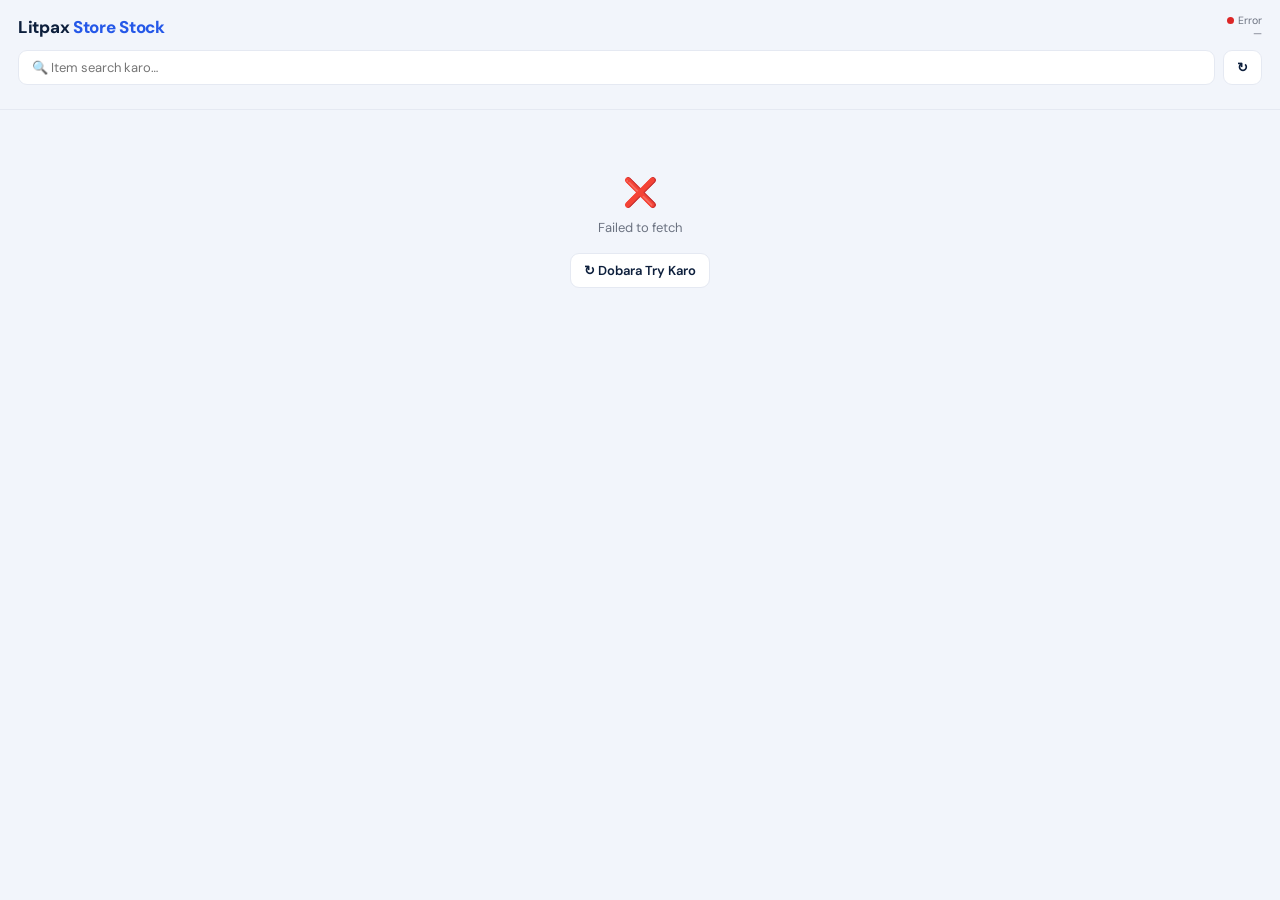
<file: dashboard.html>
<!DOCTYPE html>
<html lang="en">
<head>
<meta charset="UTF-8">
<meta name="viewport" content="width=device-width, initial-scale=1.0">
<title>Litpax — Store Stock</title>
<link rel="preconnect" href="https://fonts.googleapis.com">
<link href="https://fonts.googleapis.com/css2?family=DM+Sans:wght@400;500;600;700;800&family=JetBrains+Mono:wght@600;700;800&display=swap" rel="stylesheet">
<style>
  :root{
    --navy:#0d1f3c; --accent:#2558e8; --green:#16a34a; --red:#dc2626; --orange:#ea580c;
    --purple:#7c3aed; --bg:#f2f5fb; --card:#fff; --border:#e5e9f2; --muted:#6b7280;
    --mono:'JetBrains Mono',monospace;
  }
  *{box-sizing:border-box;margin:0;padding:0;}
  body{font-family:'DM Sans',sans-serif;background:var(--bg);color:var(--navy);min-height:100vh;}

  /* ── STICKY HEADER ── */
  .hdr{position:sticky;top:0;z-index:10;background:rgba(242,245,251,.92);backdrop-filter:blur(8px);padding:14px 18px 10px;border-bottom:1px solid var(--border);}
  .top{display:flex;justify-content:space-between;align-items:center;gap:10px;margin-bottom:10px;}
  .top h1{font-size:17px;font-weight:800;letter-spacing:-.3px;}
  .top h1 span{color:var(--accent);}
  .upd{font-size:10.5px;color:var(--muted);text-align:right;white-space:nowrap;}
  .dot{display:inline-block;width:7px;height:7px;border-radius:50%;background:var(--green);margin-right:4px;animation:pulse 2s infinite;}
  .dot.err{background:var(--red);animation:none;}
  @keyframes pulse{0%,100%{opacity:1}50%{opacity:.3}}

  .tools{display:flex;gap:8px;align-items:center;}
  #search{flex:1;background:#fff;border:1.5px solid var(--border);border-radius:9px;padding:8px 13px;font-family:'DM Sans';font-size:13px;color:var(--navy);outline:none;}
  #search:focus{border-color:var(--accent);}
  .refresh-btn{background:#fff;border:1.5px solid var(--border);border-radius:9px;padding:8px 13px;font-size:13px;font-weight:600;color:var(--navy);cursor:pointer;font-family:'DM Sans';white-space:nowrap;}
  .refresh-btn:hover{border-color:var(--accent);color:var(--accent);}

  /* ── CATEGORY CHIPS ── */
  .chips{display:flex;gap:7px;overflow-x:auto;padding:10px 0 4px;scrollbar-width:none;}
  .chips::-webkit-scrollbar{display:none;}
  .chip{flex-shrink:0;background:#fff;border:1.5px solid var(--border);border-radius:20px;padding:6px 14px;font-size:12px;font-weight:600;color:var(--navy);cursor:pointer;font-family:'DM Sans';white-space:nowrap;transition:all .12s;}
  .chip .n{font-family:var(--mono);font-size:10.5px;color:var(--muted);margin-left:4px;}
  .chip.active{background:var(--navy);border-color:var(--navy);color:#fff;}
  .chip.active .n{color:rgba(255,255,255,.6);}
  .chip.warn-chip{border-color:#fecaca;}
  .chip.warn-chip.active{background:var(--red);border-color:var(--red);}

  /* ── CONTENT ── */
  .wrap{padding:14px 18px 30px;}
  .cat-label{display:flex;align-items:center;gap:8px;margin:16px 2px 8px;}
  .cat-label:first-child{margin-top:2px;}
  .cat-label h2{font-size:13px;font-weight:700;}
  .cat-label .meta{font-size:11px;color:var(--muted);}
  .cat-label .line{flex:1;height:1px;background:var(--border);}

  /* ── DENSE TILE GRID ── */
  .grid{display:grid;grid-template-columns:repeat(auto-fill,minmax(190px,1fr));gap:8px;}
  .tile{background:var(--card);border:1px solid var(--border);border-left:4px solid var(--green);border-radius:9px;padding:9px 11px 8px;display:flex;flex-direction:column;gap:3px;min-height:64px;}
  .tile.ro{border-left-color:var(--orange);}
  .tile.cr{border-left-color:var(--red);background:#fffafa;}
  .tile .name{font-size:12px;font-weight:600;line-height:1.25;color:var(--navy);}
  .tile .bottom{display:flex;justify-content:space-between;align-items:flex-end;margin-top:auto;}
  .tile .qty{font-family:var(--mono);font-size:19px;font-weight:800;line-height:1;}
  .tile .qty small{font-size:9.5px;font-weight:600;color:var(--muted);margin-left:2px;}
  .tile.ok .qty{color:var(--navy);}
  .tile.ro .qty{color:var(--orange);}
  .tile.cr .qty{color:var(--red);}
  .tile .wip{font-size:9.5px;font-weight:700;color:var(--purple);background:#f5f3ff;padding:2px 7px;border-radius:10px;}

  .empty{text-align:center;padding:50px 10px;color:var(--muted);font-size:13px;}
  .empty .ei{font-size:28px;margin-bottom:8px;}
  .loader{display:inline-block;width:18px;height:18px;border:2.5px solid var(--border);border-top-color:var(--accent);border-radius:50%;animation:spin .7s linear infinite;}
  @keyframes spin{to{transform:rotate(360deg)}}

  @media(max-width:640px){
    .hdr{padding:10px 12px 8px;}
    .wrap{padding:10px 12px 24px;}
    .grid{grid-template-columns:repeat(auto-fill,minmax(150px,1fr));gap:7px;}
    .tile{min-height:58px;padding:8px 9px 7px;}
    .tile .qty{font-size:17px;}
  }
  @media(prefers-reduced-motion:reduce){*{animation:none!important;transition:none!important}}
</style>
</head>
<body>

<div class="hdr">
  <div class="top">
    <h1>Litpax <span>Store Stock</span></h1>
    <div class="upd">
      <div><span class="dot" id="dot"></span><span id="dot-lbl">Connecting…</span></div>
      <div id="last-upd">—</div>
    </div>
  </div>
  <div class="tools">
    <input id="search" placeholder="🔍 Item search karo…" oninput="render()">
    <button class="refresh-btn" onclick="loadStock()">↻</button>
  </div>
  <div class="chips" id="chips"></div>
</div>

<div class="wrap">
  <div id="content"><div class="empty"><span class="loader"></span><div style="margin-top:10px;">Stock load ho raha hai…</div></div></div>
</div>

<script>
// ═══ Same GAS URL as IMS app.js ═══
const API = 'https://script.google.com/macros/s/AKfycbyoBK8mh_dn4I3FLQb9fGymzb301p-zWRg5DFuxkLDAq7u4RpSpGdcBMMw4alqK2_n1/exec';

const CAT_ORDER = ['Cells','BMS','Charger','Nickel/Busbar','Box','Wire','Consumables','Tools','Packaging'];
const CAT_ICONS = {'Cells':'🔋','BMS':'⚡','Charger':'🔌','Nickel/Busbar':'🪙','Box':'📦','Wire':'🔩','Consumables':'🧰','Tools':'🔧','Packaging':'📦'};

let _stocks = [];
let _activeCat = ''; // '' = All, '__alert__' = sirf Critical/Reorder

function esc(s){ return String(s).replace(/&/g,'&amp;').replace(/</g,'&lt;').replace(/>/g,'&gt;'); }

function sortCats(cats){
  return cats.sort((a,b)=>{
    const ai=CAT_ORDER.indexOf(a), bi=CAT_ORDER.indexOf(b);
    if(ai===-1&&bi===-1) return a.localeCompare(b);
    if(ai===-1) return 1; if(bi===-1) return -1;
    return ai-bi;
  });
}

async function loadStock(){
  document.getElementById('dot-lbl').textContent = 'Refreshing…';
  try{
    const r = await fetch(`${API}?action=getStockSummary`, { redirect:'follow' });
    const d = JSON.parse(await r.text());
    if (d.error) throw new Error(d.error);
    _stocks = d;
    renderChips();
    render();
    document.getElementById('dot').className = 'dot';
    document.getElementById('dot-lbl').textContent = 'Live';
    document.getElementById('last-upd').textContent =
      'Updated: ' + new Date().toLocaleTimeString('en-IN',{hour:'2-digit',minute:'2-digit'});
  } catch(e){
    document.getElementById('dot').className = 'dot err';
    document.getElementById('dot-lbl').textContent = 'Error';
    document.getElementById('content').innerHTML =
      `<div class="empty"><div class="ei">❌</div>${esc(e.message)}<br><br><button class="refresh-btn" onclick="loadStock()">↻ Dobara Try Karo</button></div>`;
  }
}

function renderChips(){
  const cats = sortCats([...new Set(_stocks.map(s=>s.cat||'Other'))]);
  const alertCount = _stocks.filter(s=>s.status!=='OK').length;
  const el = document.getElementById('chips');
  let html = `<button class="chip ${_activeCat===''?'active':''}" onclick="setCat('')">All <span class="n">${_stocks.length}</span></button>`;
  if (alertCount > 0){
    html += `<button class="chip warn-chip ${_activeCat==='__alert__'?'active':''}" onclick="setCat('__alert__')">⚠ Alerts <span class="n">${alertCount}</span></button>`;
  }
  html += cats.map(c=>{
    const n = _stocks.filter(s=>(s.cat||'Other')===c).length;
    return `<button class="chip ${_activeCat===c?'active':''}" onclick="setCat('${c.replace(/'/g,"\\'")}')">${CAT_ICONS[c]||'📦'} ${esc(c)} <span class="n">${n}</span></button>`;
  }).join('');
  el.innerHTML = html;
}

function setCat(c){
  _activeCat = c;
  renderChips();
  render();
  window.scrollTo({top:0});
}

function tileHTML(s){
  const cls = s.status==='Critical'?'cr':s.status==='Reorder'?'ro':'ok';
  return `<div class="tile ${cls}">
    <div class="name">${esc(s.name)}</div>
    <div class="bottom">
      <span class="qty">${s.currentStock}<small>${esc(s.unit||'')}</small></span>
      ${(s.wip||0)>0 ? `<span class="wip">WIP ${s.wip}</span>` : ''}
    </div>
  </div>`;
}

function render(){
  const q = document.getElementById('search').value.toLowerCase();
  const el = document.getElementById('content');

  let fl = _stocks.filter(s => !q || s.name.toLowerCase().includes(q));
  if (_activeCat === '__alert__')      fl = fl.filter(s=>s.status!=='OK');
  else if (_activeCat)                 fl = fl.filter(s=>(s.cat||'Other')===_activeCat);

  if (!fl.length){
    el.innerHTML = `<div class="empty"><div class="ei">📭</div>Koi item nahi mila</div>`;
    return;
  }

  // Single category ya alert view → seedha flat grid, koi header nahi
  if (_activeCat && _activeCat !== '__alert__'){
    el.innerHTML = `<div class="grid">${fl.sort((a,b)=>a.name.localeCompare(b.name)).map(tileHTML).join('')}</div>`;
    return;
  }
  if (_activeCat === '__alert__'){
    const sorted = fl.sort((a,b)=> (a.status==='Critical'?0:1)-(b.status==='Critical'?0:1) || a.name.localeCompare(b.name));
    el.innerHTML = `<div class="grid">${sorted.map(tileHTML).join('')}</div>`;
    return;
  }

  // All view → chhote category labels + grid sections
  const grouped = {};
  fl.forEach(s=>{ const c=s.cat||'Other'; (grouped[c]=grouped[c]||[]).push(s); });

  el.innerHTML = sortCats(Object.keys(grouped)).map(cat=>{
    const items = grouped[cat].sort((a,b)=>a.name.localeCompare(b.name));
    const alerts = items.filter(s=>s.status!=='OK').length;
    return `
      <div class="cat-label">
        <h2>${CAT_ICONS[cat]||'📦'} ${esc(cat)}</h2>
        <span class="meta">${items.length} items${alerts?` · <span style="color:var(--red);font-weight:700;">${alerts} alert</span>`:''}</span>
        <span class="line"></span>
      </div>
      <div class="grid">${items.map(tileHTML).join('')}</div>`;
  }).join('');
}

loadStock();
setInterval(loadStock, 5*60*1000); // auto-refresh 5 min
</script>
</body>
</html>
</file>
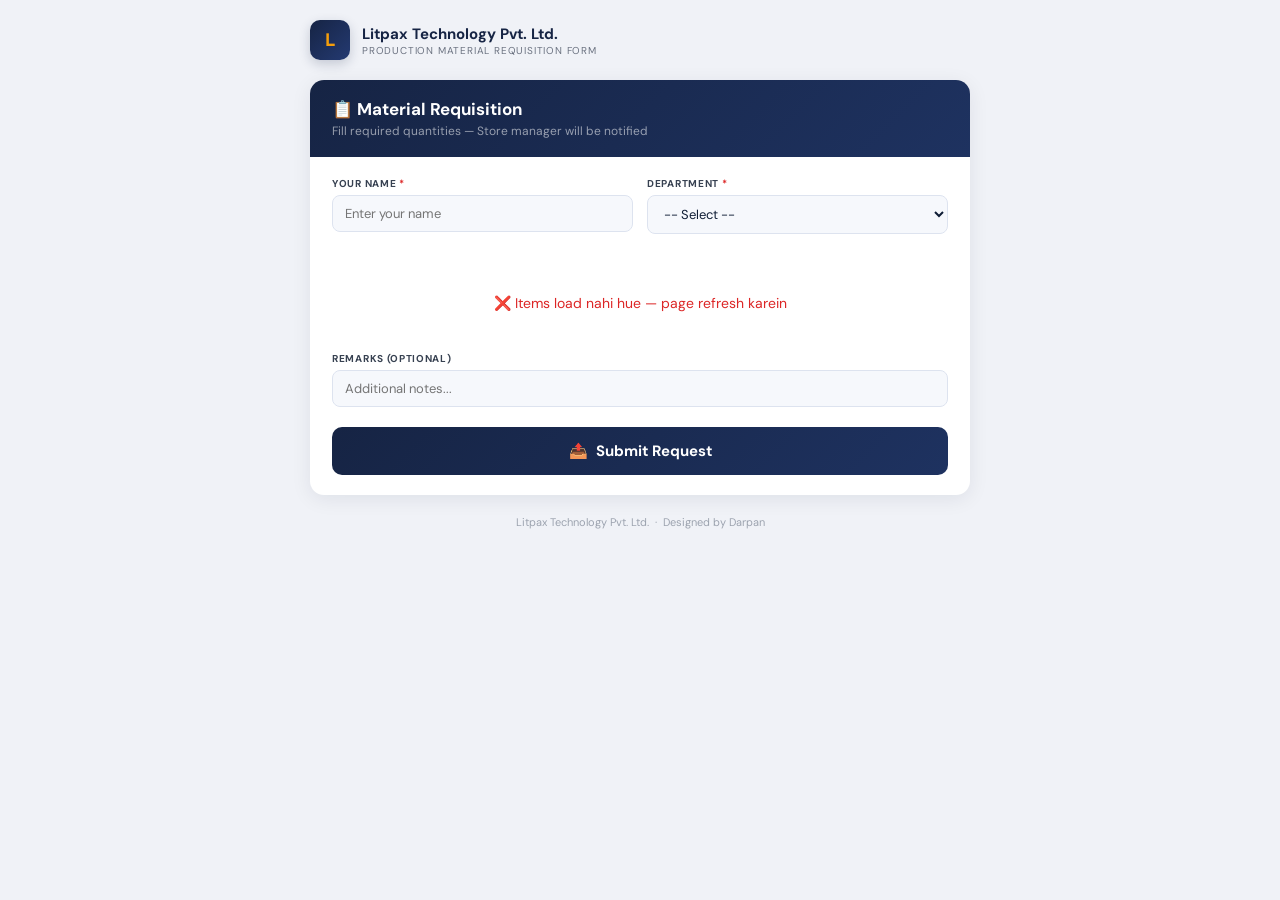
<file: request.html>
<!DOCTYPE html>
<html lang="en">
<head>
<meta charset="UTF-8">
<meta name="viewport" content="width=device-width, initial-scale=1.0">
<title>Material Request — Litpax</title>
<link href="https://fonts.googleapis.com/css2?family=DM+Sans:wght@400;500;600;700&family=DM+Mono:wght@400;500&display=swap" rel="stylesheet">
<style>
* { box-sizing: border-box; margin: 0; padding: 0; }
body { background: #f0f2f7; font-family: 'DM Sans', sans-serif; min-height: 100vh; padding: 20px 16px 48px; }
.header { display: flex; align-items: center; gap: 12px; max-width: 660px; margin: 0 auto 20px; }
.logo-box { width: 40px; height: 40px; background: linear-gradient(135deg, #162444, #243a72); border-radius: 10px; display: flex; align-items: center; justify-content: center; font-family: 'DM Mono', monospace; font-weight: 700; font-size: 17px; color: #f59e0b; flex-shrink: 0; box-shadow: 0 4px 12px rgba(22,36,68,.2); }
.header-text .title { font-size: 15px; font-weight: 700; color: #162444; }
.header-text .sub { font-size: 10px; color: #6b7280; letter-spacing: .8px; text-transform: uppercase; }
.card { background: #fff; border-radius: 14px; box-shadow: 0 4px 20px rgba(15,29,53,.08); max-width: 660px; margin: 0 auto; overflow: hidden; }
.card-header { background: linear-gradient(135deg, #162444, #1e3260); padding: 18px 22px; color: #fff; }
.card-header h1 { font-size: 17px; font-weight: 700; }
.card-header p { font-size: 12px; color: rgba(255,255,255,.55); margin-top: 3px; }
.card-body { padding: 20px 22px; }
.top-row { display: grid; grid-template-columns: 1fr 1fr; gap: 14px; margin-bottom: 20px; }
.field label { display: block; font-size: 10px; font-weight: 700; color: #374151; text-transform: uppercase; letter-spacing: .7px; margin-bottom: 5px; }
.field label span { color: #dc2626; }
.inp { width: 100%; background: #f6f8fc; border: 1.5px solid #dde3ef; border-radius: 8px; padding: 9px 12px; font-family: 'DM Sans', sans-serif; font-size: 13px; color: #0f1d35; outline: none; transition: all .15s; }
.inp:focus { border-color: #2558e8; box-shadow: 0 0 0 3px rgba(37,88,232,.1); background: #fff; }
select.inp { cursor: pointer; }
.section { margin-bottom: 14px; border: 1px solid #dde3ef; border-radius: 10px; overflow: hidden; }
.section-header { background: #f6f8fc; padding: 10px 14px; display: flex; align-items: center; gap: 8px; border-bottom: 1px solid #dde3ef; cursor: pointer; user-select: none; }
.section-header .icon { font-size: 15px; }
.section-header h3 { font-size: 11px; font-weight: 700; color: #162444; text-transform: uppercase; letter-spacing: .8px; flex: 1; }
.section-header .arr { font-size: 11px; color: #9ca3af; transition: transform .2s; }
.section-header.open .arr { transform: rotate(180deg); }
.section-items { display: none; }
.section-items.open { display: block; }
.item-row { display: flex; align-items: center; padding: 8px 14px; border-bottom: 1px solid #f0f2f7; gap: 10px; }
.item-row:last-child { border-bottom: none; }
.item-label { flex: 1; font-size: 13px; color: #374151; font-weight: 500; }
.qty-inp { width: 80px; background: #f6f8fc; border: 1.5px solid #dde3ef; border-radius: 7px; padding: 6px 10px; text-align: center; font-family: 'DM Mono', monospace; font-size: 13px; font-weight: 600; color: #162444; outline: none; transition: all .15s; }
.qty-inp:focus { border-color: #2558e8; background: #fff; }
.unit-label { font-size: 11px; color: #9ca3af; width: 36px; text-align: left; }
.remarks-section { margin-bottom: 20px; }
.submit-btn { width: 100%; background: linear-gradient(135deg, #162444, #1e3260); color: #fff; border: none; border-radius: 10px; padding: 14px; font-family: 'DM Sans', sans-serif; font-size: 15px; font-weight: 700; cursor: pointer; transition: all .2s; display: flex; align-items: center; justify-content: center; gap: 8px; }
.submit-btn:hover { transform: translateY(-1px); box-shadow: 0 6px 20px rgba(22,36,68,.3); }
.submit-btn:disabled { opacity: .6; cursor: not-allowed; transform: none; }
.success-card { display: none; background: #fff; border-radius: 14px; box-shadow: 0 4px 20px rgba(15,29,53,.08); max-width: 660px; margin: 0 auto; padding: 48px 24px; text-align: center; }
.success-icon { font-size: 60px; margin-bottom: 16px; }
.success-title { font-size: 22px; font-weight: 700; color: #162444; margin-bottom: 8px; }
.success-sub { font-size: 13px; color: #6b7280; margin-bottom: 20px; line-height: 1.7; }
.success-id { background: #f0fdf4; border: 1px solid #bbf7d0; border-radius: 8px; padding: 10px 16px; margin-bottom: 24px; font-family: 'DM Mono', monospace; font-size: 13px; font-weight: 600; color: #16a34a; line-height: 1.8; }
.new-btn { background: #f0f2f7; color: #162444; border: none; border-radius: 10px; padding: 12px 28px; font-family: 'DM Sans', sans-serif; font-size: 14px; font-weight: 600; cursor: pointer; }
.new-btn:hover { background: #e0e4ee; }
.footer { text-align: center; font-size: 11px; color: #9ca3af; margin-top: 20px; max-width: 660px; margin-left: auto; margin-right: auto; }
.overlay { display: none; position: fixed; inset: 0; background: rgba(15,29,53,.4); backdrop-filter: blur(3px); z-index: 99; align-items: center; justify-content: center; }
.overlay.show { display: flex; }
.spinner { width: 40px; height: 40px; border: 3px solid rgba(255,255,255,.3); border-top-color: #fff; border-radius: 50%; animation: spin .7s linear infinite; }
.loading-msg { text-align: center; padding: 40px 20px; color: #6b7280; font-size: 14px; }
.cat-icons { BMS: '⚡', Cells: '🔋', Charger: '🔌', 'Nickel/Busbar': '🪙', Box: '📦', Wire: '🔗', Consumables: '🧰', Tools: '🔧', Packaging: '📦' }
@keyframes spin { to { transform: rotate(360deg); } }
@media (max-width: 480px) { .top-row { grid-template-columns: 1fr; } }
</style>
</head>
<body>

<div class="header">
  <div class="logo-box">L</div>
  <div class="header-text">
    <div class="title">Litpax Technology Pvt. Ltd.</div>
    <div class="sub">Production Material Requisition Form</div>
  </div>
</div>

<div class="card" id="form-card">
  <div class="card-header">
    <h1>📋 Material Requisition</h1>
    <p>Fill required quantities — Store manager will be notified</p>
  </div>
  <div class="card-body">
    <div class="top-row">
      <div class="field">
        <label>Your Name <span>*</span></label>
        <input class="inp" id="f-name" placeholder="Enter your name">
      </div>
      <div class="field">
        <label>Department <span>*</span></label>
        <select class="inp" id="f-dept"><option value="">-- Select --</option></select>
      </div>
    </div>

    <div id="items-container">
      <div class="loading-msg">⏳ Items load ho rahe hain...</div>
    </div>

    <div class="remarks-section">
      <div class="field">
        <label>Remarks (Optional)</label>
        <input class="inp" id="f-remarks" placeholder="Additional notes...">
      </div>
    </div>

    <button class="submit-btn" id="submit-btn" onclick="submitForm()">
      <span>📤</span> Submit Request
    </button>
  </div>
</div>

<div class="success-card" id="success-card">
  <div class="success-icon">✅</div>
  <div class="success-title">Request Submitted!</div>
  <div class="success-sub">Your request has been sent to the store manager.<br>Material will be issued shortly.</div>
  <div class="success-id" id="success-summary"></div>
  <button class="new-btn" onclick="resetForm()">+ Nayi Request Bhejein</button>
</div>

<div class="footer">Litpax Technology Pvt. Ltd. &nbsp;·&nbsp; Designed by Darpan</div>
<div class="overlay" id="overlay"><div class="spinner"></div></div>

<script>
const API = 'https://script.google.com/macros/s/AKfycbwZIb1KolVqxlqO8NsTsqx3j6wJ4juHows43Kb1vGxGkX45eyxNTMEriw4tgZN_RNGP/exec';

const CAT_ICONS = {
  'Cells': '🔋', 'BMS': '⚡', 'Charger': '🔌',
  'Nickel/Busbar': '🪙', 'Box': '📦', 'Wire': '🔗',
  'Consumables': '🧰', 'Tools': '🔧', 'Packaging': '🎁'
};

let _allItems = [];

async function apiFetch(action, body = {}) {
  const r = await fetch(API, {
    method: 'POST', redirect: 'follow',
    headers: { 'Content-Type': 'text/plain' },
    body: JSON.stringify({ action, ...body })
  });
  return JSON.parse(await r.text());
}

async function loadForm() {
  try {
    const [cfg, stocks] = await Promise.all([
      apiFetch('getConfig'),
      apiFetch('getStockSummary')
    ]);

    // Departments
    const sel = document.getElementById('f-dept');
    if (cfg && cfg.departments && cfg.departments.length) {
      sel.innerHTML = '<option value="">-- Select --</option>' +
        cfg.departments.map(d => `<option>${d}</option>`).join('');
    }

    // Items — group by category
    _allItems = stocks.filter(s => s.name && s.cat);
    const grouped = {};
    _allItems.forEach(s => {
      if (!grouped[s.cat]) grouped[s.cat] = [];
      grouped[s.cat].push(s);
    });

    // Cat order from config
    const catOrder = (cfg && cfg.categories) ? cfg.categories : Object.keys(grouped);

    const container = document.getElementById('items-container');
    container.innerHTML = '';

    catOrder.forEach(cat => {
      const items = grouped[cat];
      if (!items || !items.length) return;

      const icon = CAT_ICONS[cat] || '📦';
      const sec = document.createElement('div');
      sec.className = 'section';
      sec.innerHTML = `
        <div class="section-header open" onclick="toggleSection(this)">
          <span class="icon">${icon}</span>
          <h3>${cat}</h3>
          <span class="arr">▼</span>
        </div>
        <div class="section-items open" id="sec-${cat.replace(/[^a-z0-9]/gi,'_')}">
          ${items.map(item => `
            <div class="item-row">
              <span class="item-label">${item.name}</span>
              <input class="qty-inp" type="number" min="0" placeholder="0"
                id="item_${item.name.replace(/[^a-z0-9]/gi,'_')}"
                data-name="${item.name}" data-unit="${item.unit||'Pcs'}">
              <span class="unit-label">${item.unit||'Pcs'}</span>
            </div>
          `).join('')}
        </div>
      `;
      container.appendChild(sec);
    });

  } catch(e) {
    document.getElementById('items-container').innerHTML =
      `<div class="loading-msg" style="color:#dc2626;">❌ Items load nahi hue — page refresh karein</div>`;
  }
}

function toggleSection(header) {
  header.classList.toggle('open');
  const body = header.nextElementSibling;
  body.classList.toggle('open');
}

async function submitForm() {
  const name = document.getElementById('f-name').value.trim();
  const dept = document.getElementById('f-dept').value;
  if (!name) { alert('Apna naam bharein'); return; }
  if (!dept) { alert('Department select karein'); return; }

  const items = [];
  document.querySelectorAll('.qty-inp').forEach(inp => {
    const qty = Number(inp.value) || 0;
    if (qty > 0) {
      items.push({
        itemName: inp.dataset.name,
        qty,
        unit: inp.dataset.unit
      });
    }
  });

  if (!items.length) { alert('Kam se kam ek item ki qty bharein'); return; }

  document.getElementById('overlay').classList.add('show');
  document.getElementById('submit-btn').disabled = true;

  try {
    const data = await apiFetch('addRequestBulk', {
      items,
      department:  dept,
      requestedBy: name,
      remarks:     document.getElementById('f-remarks').value.trim(),
    });
    if (data.error) throw new Error(data.error);

    document.getElementById('form-card').style.display = 'none';
    document.getElementById('success-card').style.display = 'block';
    document.getElementById('success-summary').innerHTML =
      items.map(i => `${i.itemName}: ${i.qty} ${i.unit}`).join('<br>');
  } catch(e) {
    alert('Error: ' + e.message);
    document.getElementById('submit-btn').disabled = false;
  } finally {
    document.getElementById('overlay').classList.remove('show');
  }
}

function resetForm() {
  document.getElementById('form-card').style.display = 'block';
  document.getElementById('success-card').style.display = 'none';
  document.getElementById('f-name').value = '';
  document.getElementById('f-dept').value = '';
  document.getElementById('f-remarks').value = '';
  document.querySelectorAll('.qty-inp').forEach(i => i.value = '');
}

window.addEventListener('load', loadForm);
</script>
</body>
</html>
</file>
